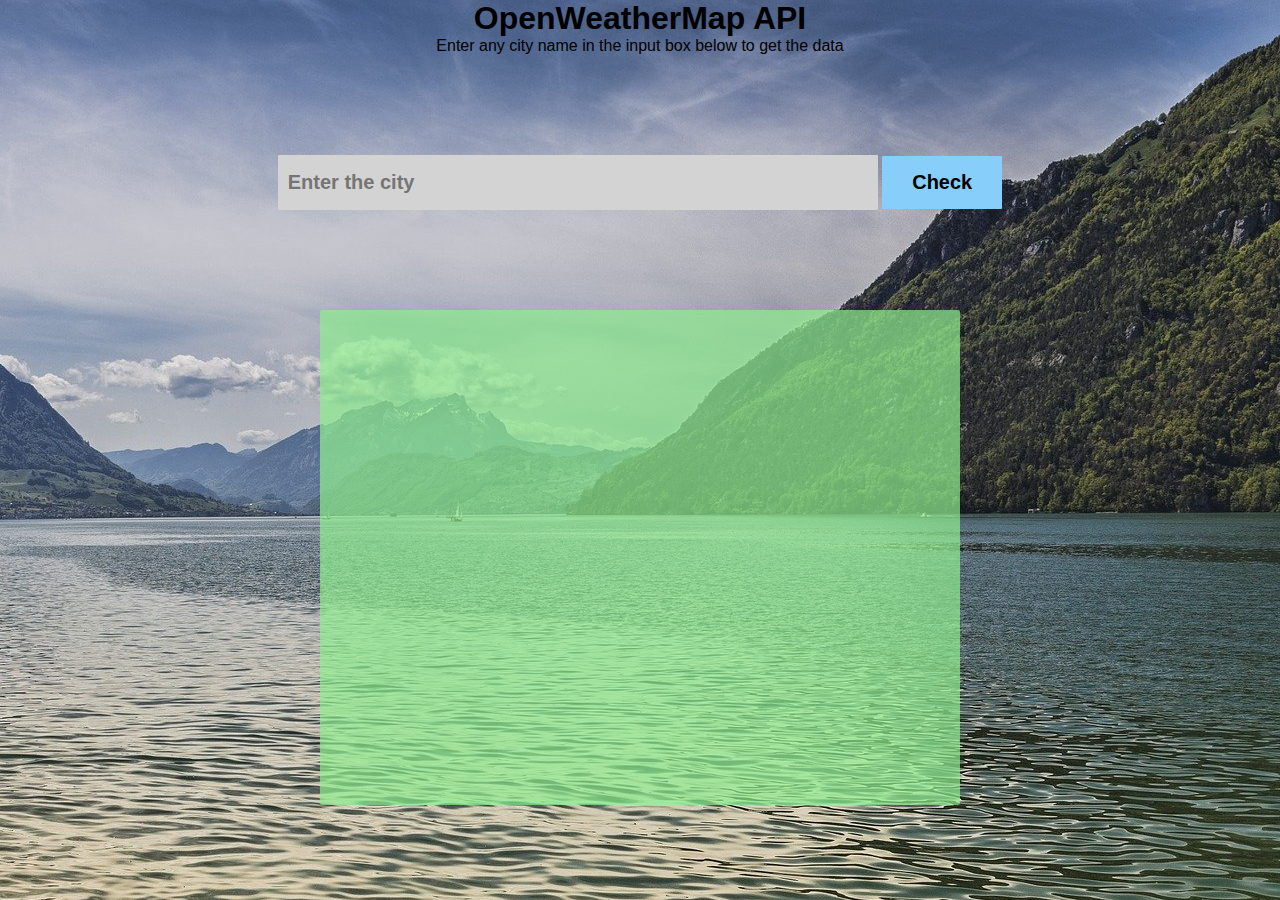
<file: index.html>
<!DOCTYPE html>
<html lang="en">
<head>
  <title>OpenWeatherMap Api</title>
  <link rel="stylesheet" href="weather.css">
  <link rel="shortcut icon" href="favicon.ico" type="ico">
</head>

<body>
  <div class="main">
    <div class="header">
      <h1>OpenWeatherMap API</h1>
      <p>Enter any city name in the input box below to get the data</p>
    </div>
  
    <div class="input">
      <input type="text" placeholder="Enter the city" class="input_text">
      <input type="submit" value="Check" class="submit">
    </div>
  </div>

  <div class="container">
    <div class="card">
      <h1 class="name" id="name"></h1>
      <p class="temp"></p>
      <p class="min-temp"></p>
      <p class="max-temp"></p>
      <p class="humidity"></p>
      <p class="clouds"></p>
      <p class="desc"></p> 
    </div>
  </div>
<script src="weather.js"></script>
</body>
</html>
</file>
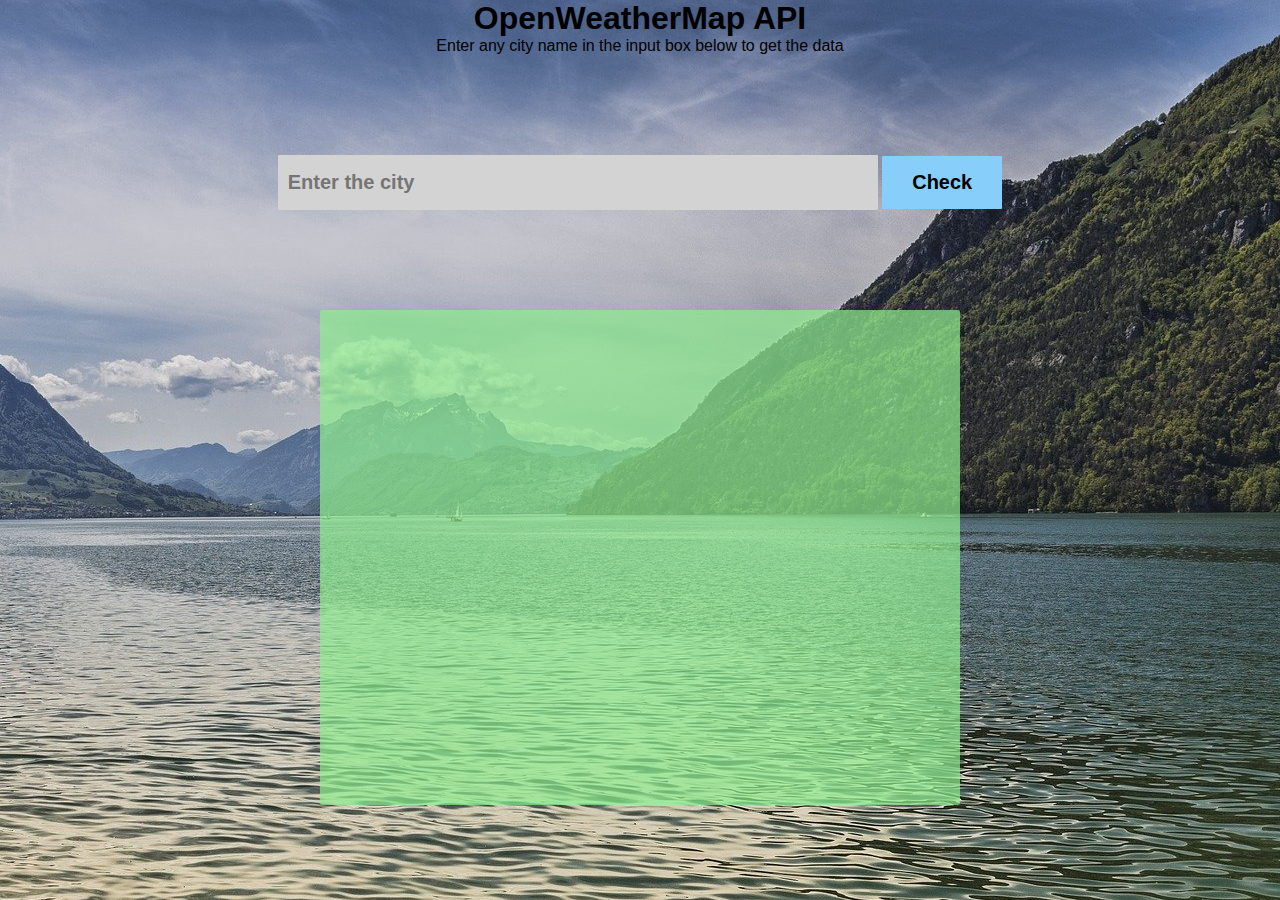
<file: weather.html>
<!DOCTYPE html>
<html lang="en">
<head>
  <title>OpenWeatherMap Api</title>
  <link rel="stylesheet" href="weather.css">
  <link rel="shortcut icon" href="favicon.ico" type="ico">
</head>

<body>
  <div class="main">
    <div class="header">
      <h1>OpenWeatherMap API</h1>
      <p>Enter any city name in the input box below to get the data</p>
    </div>
  
    <div class="input">
      <input type="text" placeholder="Enter the city" class="input_text">
      <input type="submit" value="Check" class="submit">
    </div>
  </div>

  <div class="container">
    <div class="card">
      <h1 class="name" id="name"></h1>
      <p class="temp"></p>
      <p class="min-temp"></p>
      <p class="max-temp"></p>
      <p class="humidity"></p>
      <p class="clouds"></p>
      <p class="desc"></p> 
    </div>
  </div>
<script src="weather.js"></script>
</body>
</html>
</file>
<file: weather.css>
*{
  margin:0;
  padding: 0;
  box-sizing: border-box;
}

body{
  font-family: "Nunito",sans-serif;
  background: #f8f8f8;
  background-image: url("weather.jpg");
  background-repeat: no-repeat;
  background-attachment: fixed;
  background-position: center;
}

.header {
  text-align: center;
}

.input{
  text-align: center;
  margin: 100px auto;
}

input[type="submit"]{
  padding: 15px 30px;
  background: lightskyblue;
  border: none;
  border-radius: 1px;
  font-family: "Nunito",sans-serif;
  font-weight:bold;
  font-size: 20px;
  cursor: pointer;
}

.input input[type="text"]{
  width: 600px;
  height: 55px;
  padding: 5px 10px;
  background: lightgray;
  border: none;
  border-radius: 1px;
  font-family: "Nunito",sans-serif;
  font-weight:bold;
  font-size: 20px;
}

.card{
  width: 50%;
  background: lightgreen;
  height: 55vh;
  margin: 50px auto;
  border-radius: 2px;
  opacity: 0.7;
}


.close{
  float: right;
  margin-top: -2px;
  cursor: pointer;
  margin-right: 20px;
}

.card h1{
  padding: 5px 0;
  text-align: center;
  color: darkblue;
}

.card p{
  text-align: center;
  margin:40px 0;
  font-size:20px;
}
</file>
